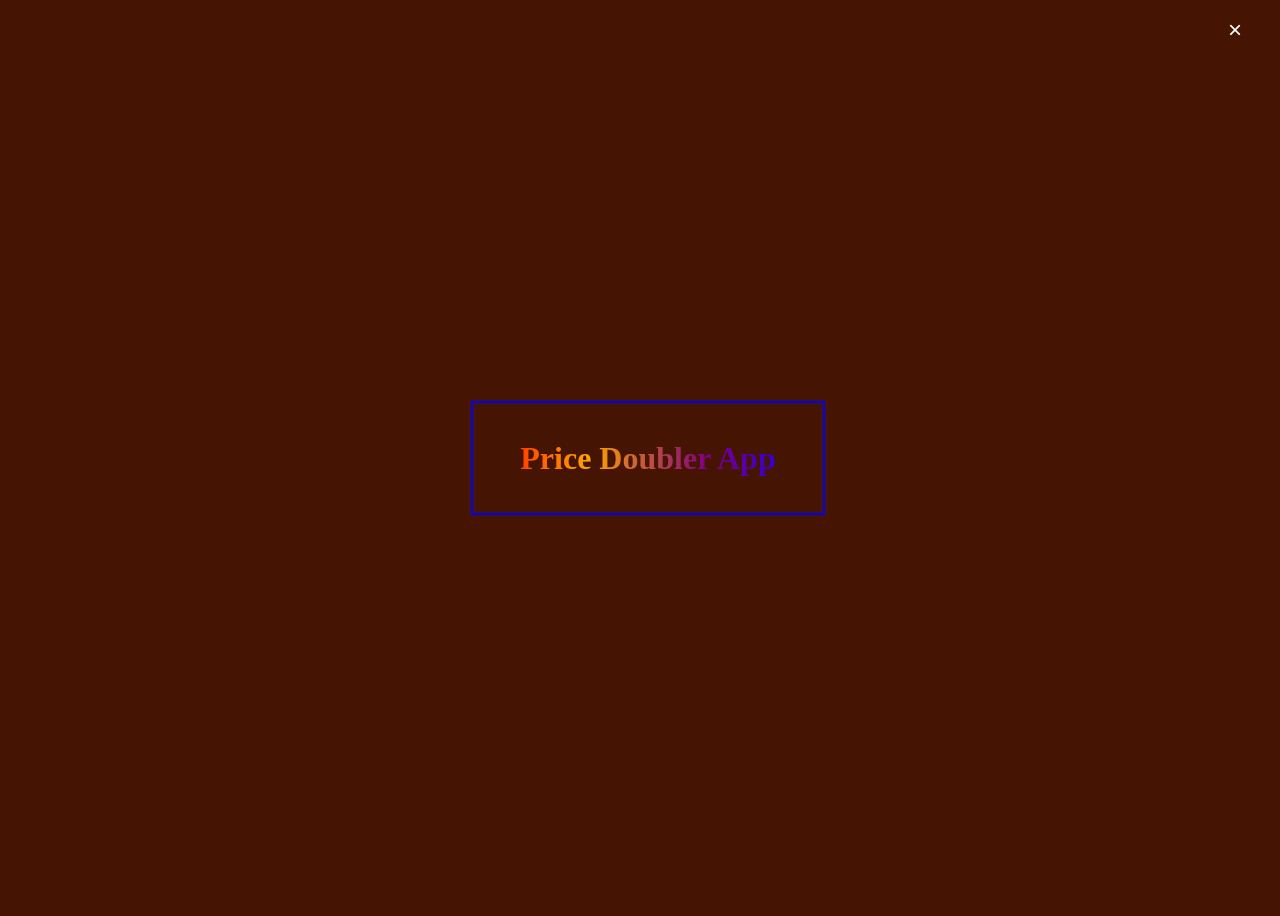
<file: name.html>
<!doctype html>
<html lang="en">
  <head>
    <meta charset="UTF-8" />
    <meta name="viewport" content="width=device-width, initial-scale=1.0" />
    <link rel="stylesheet" href="css/name.css" />
    <title>Price Doubler App</title>
  </head>
  <body>
    <div class="name-section">
      <button class="close-btn" aria-label="Return to calculator">
        &times;
      </button>
      <h1 class="rotating-title">Price Doubler App</h1>
    </div>
    <script src="js/name.js"></script>
  </body>
</html>
</file>
<file: css/name.css>
body {
  width: 100vw;
  height: 100vh;
  background-color: rgb(70, 20, 3);
  display: flex;
  justify-content: center;
  align-items: center;
  background-image: url("https://tse4.mm.bing.net/th/id/OIP.elbcDrcPgUSpilVuVlgRNgHaDt?r=0&pid=Api&h=220&P=0");
  background-repeat: no-repeat;
  background-size: cover;
  background-position: center;
  position: relative;
}

.name-section h1 {
  display: flex;
  align-content: center;
  justify-content: center;
  align-items: center;
  border: 2px solid blue;
  width: 350px;
  height: 110px;
  background-color: rgb(225, 63, 63);
  color: palegoldenrod;
}

.close-btn {
  background-color: transparent;
  color: white;
  font-size: 24px;
  border: none;
  display: flex;
  position: absolute;
  top: 20px;
  right: 20px;
  cursor: pointer;
  margin-right: 20px;
  margin-top: -13px;
}

.rotating-title {
  background: linear-gradient(to right, red, orange, purple, blue);
  -webkit-background-clip: text;
  background-clip: text;
  -webkit-text-fill-color: transparent;
  animation: rotateTitle 6s linear infinite;
}

@keyframes rotateTitle {
  from {
    transform: rotate(0deg);
  }
  to {
    transform: rotate(360deg);
  }
}
</file>
